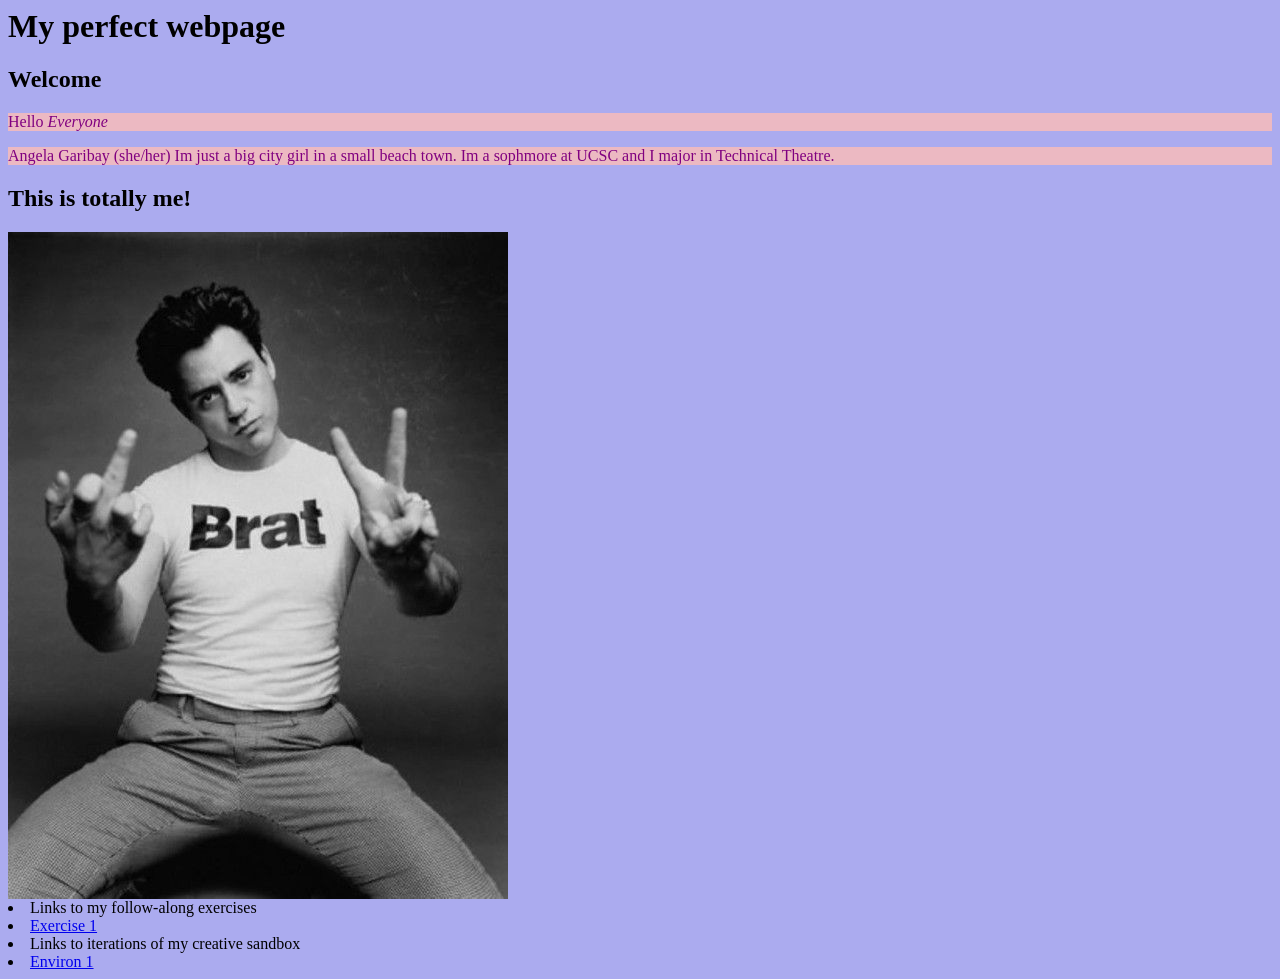
<file: index.html>
<html>
<head>
    <title>My perfect webpage</title>
    <link href="site.css" rel="stylesheet" type="text/css"/>
</head>

<body>
<h1>My perfect webpage</h1> <h2>Welcome</h2>

<p>Hello <em>Everyone</em></p>
<p>Angela Garibay (she/her) 
Im just a big city girl in a small beach town. 
Im a sophmore at UCSC and I major in Technical 
Theatre.
</p>

<h2>This is totally me!</h2>

<img src="exercise/images/Robert Downey Jr.jpg"


<ol>
    <li>Links to my follow-along exercises</li>
    <li><a href="/exercises/ex01.html">Exercise 1</a></li>
    <li>Links to iterations of my creative sandbox</li>
    <li><a href="/environ/en01.html">Environ 1</a></li>
</ol>


</body>
</html>
</file>
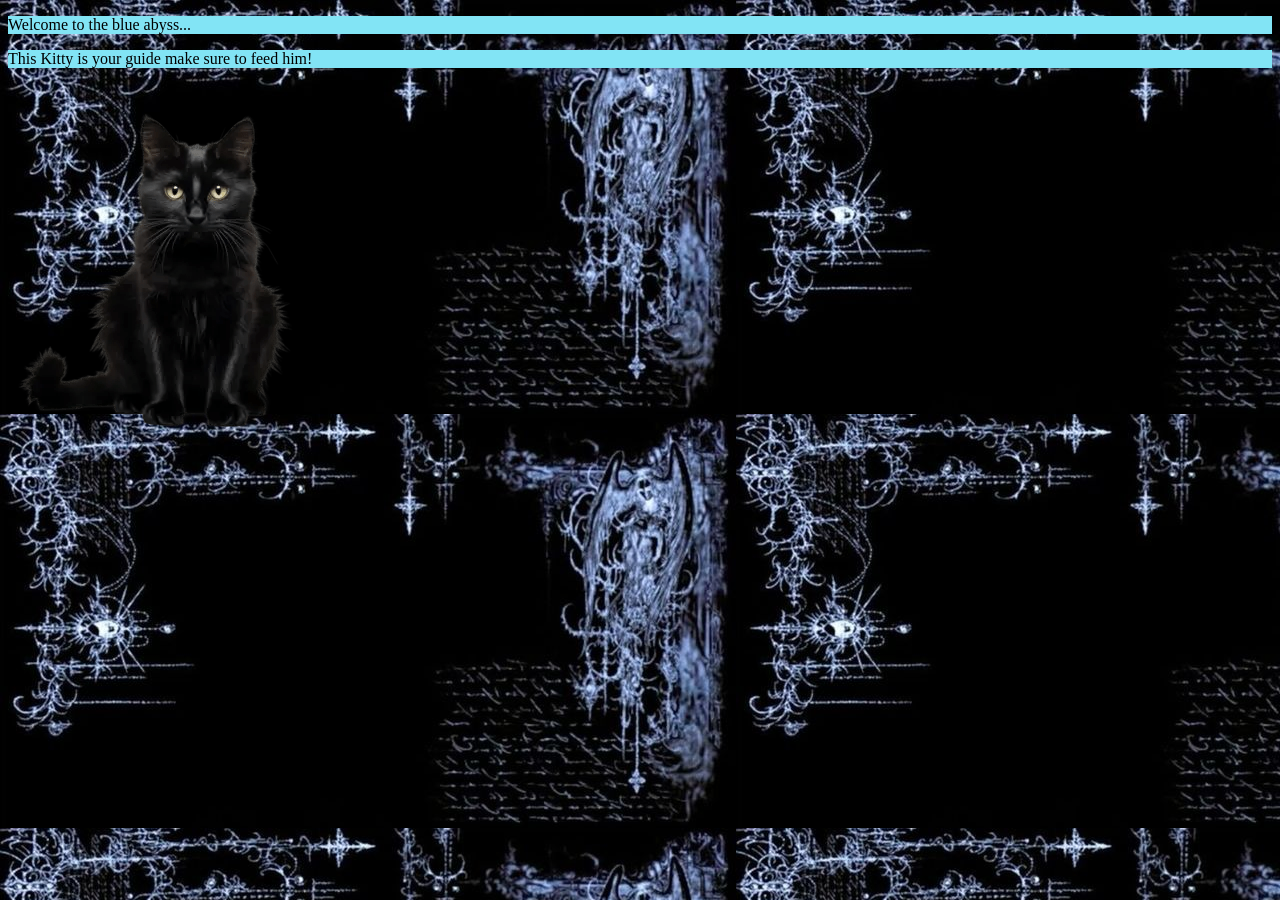
<file: environ/en01.html>
<!doctype html>
<html lang="en">
<head>
    <meta charset="utf-8">
    <title>Environment 01</title>
    <link href="env.css" rel="stylesheet" type="text/css">
</head>

<body>
<p>Welcome to the blue abyss...</p> 


<p>This Kitty is your guide make sure to feed him!</p>
<img src="Black cat.png"

</body>
</html>
</file>
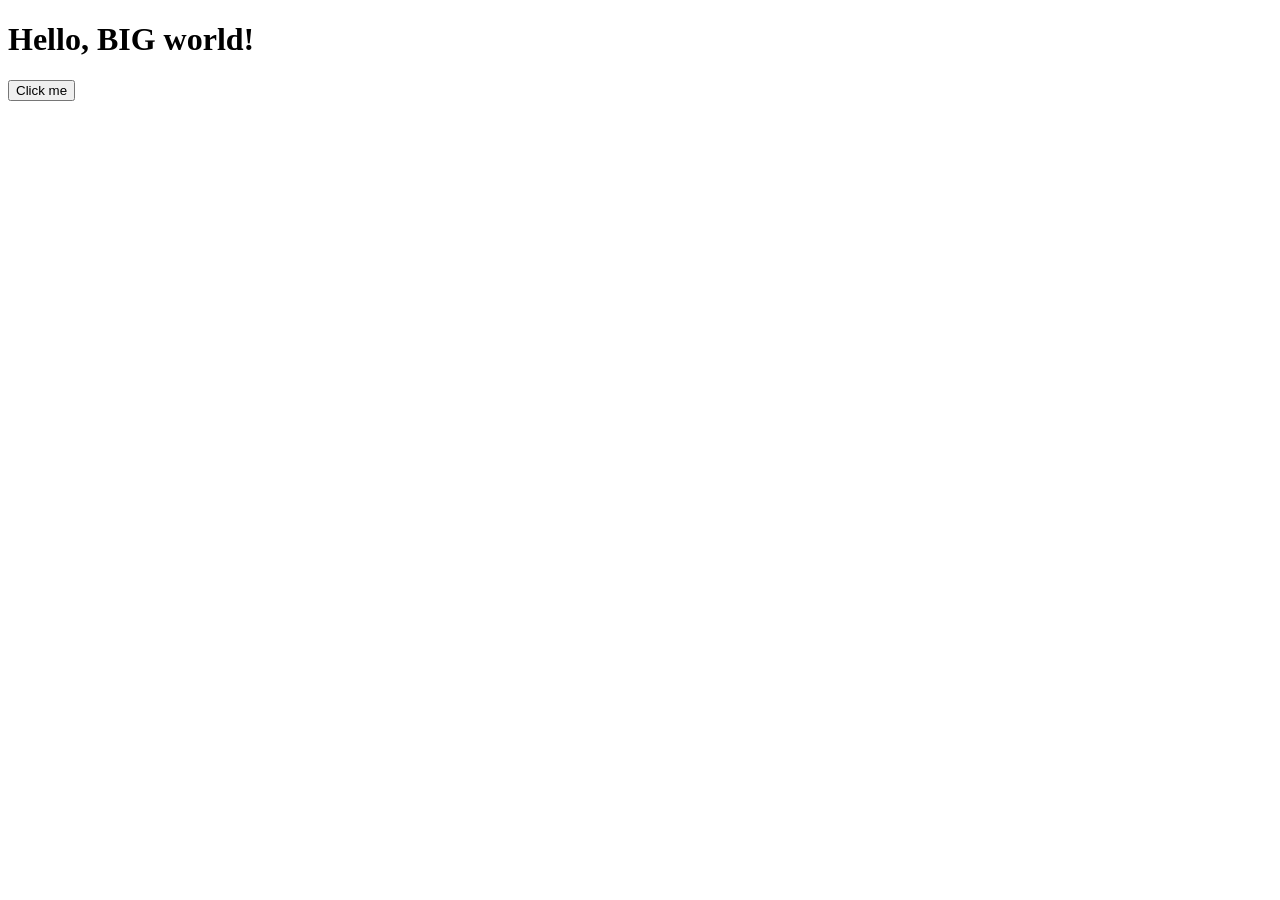
<file: exercise/ex04.html>
<!DOCTYPE html>
<html lang="en">

<head>
    <!--All Techy stuff goes here, inside HEAD-->
    <meta charset="UTF-8">
    <meta name="viewport" Content="width=device-width, initial-scale=1.0">
    <!--Overall Title of your page-->
    <title>Empty Template</title>
    <!--Link to ecternal CSS file-->
    <link rel="stylesheet" href="ex04.html">
    <!--jQuery Library-->
    <script src="ex04.html" DEFER></script>
</head>

<body>

    <!--Main Content goes here, inside BODY-->
    <h1>Hello, BIG world!</h1>
    <button  id="needy-button">Click me</button>


</body>

</html>
</file>
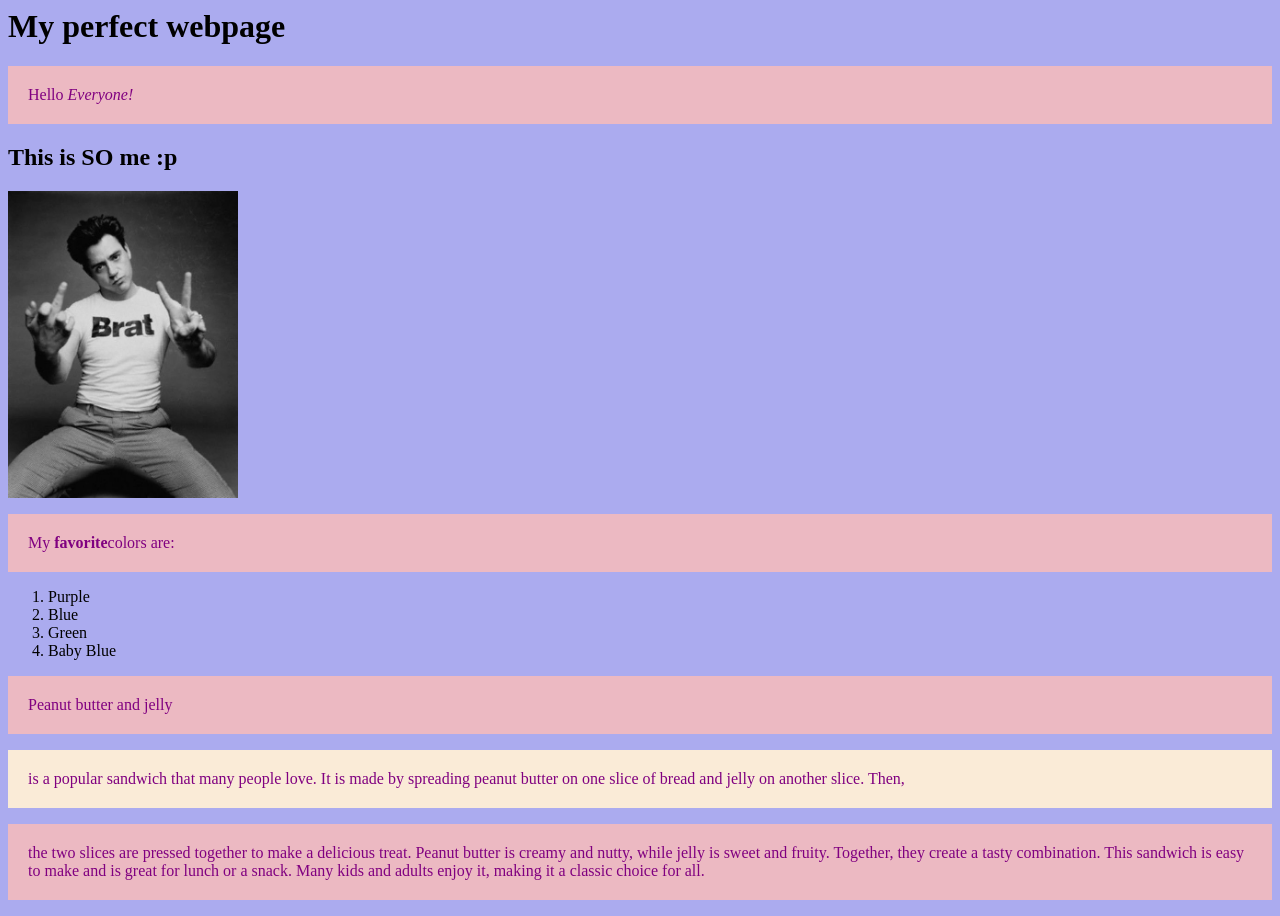
<file: exercise/ex2.html>
<html>
<head>
<link href="ex2.css" rel="stylesheet" type="text/css"/>
</head>

<body>
<h1>My perfect webpage</h1>

<p>Hello <em>Everyone!</em></p>
<h2>This is SO me :p</h2>


<img id="Brat" src="images/Robert Downey Jr.jpg"/>



<p>My <strong>favorite</strong>colors are:</p>
<ol>
<li> Purple</li>
<li>Blue</li>
<li>Green</li>
<li>Baby Blue</li>
</ol>

<p id="main-point">Peanut butter and jelly</p>
 <p class="highlight">is a popular sandwich that many people love. It is made by spreading
peanut butter on one slice of bread and jelly on another slice. Then,</p>
<p id="main-point" class+highlight>the two slices are pressed together to make a delicious treat. Peanut butter is creamy and nutty, while jelly is sweet and fruity. Together, they create a tasty combination. This sandwich is easy to make and is great for lunch or a snack. Many kids and adults enjoy it, 
    making it a classic choice for all.</p>



</body>
</html>
</file>
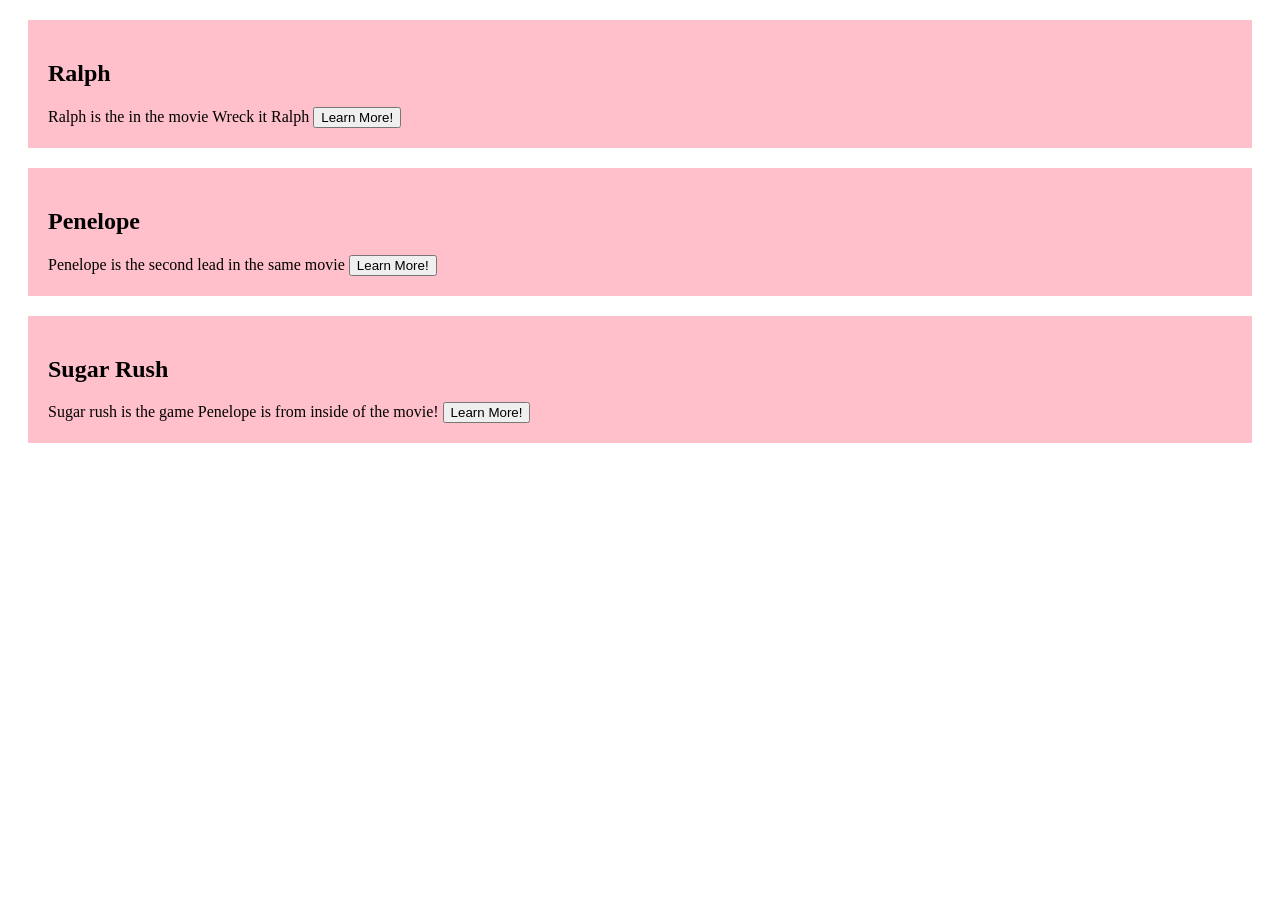
<file: exercise/ex3.html>
<html>
<head>
    <title>What A Beauty</title> 
    <link href="ex3.css" rel="stylesheet" type="text/css"/>
</head>

<body>
  
<div class="test-div"> <h2>Ralph</h2> Ralph is the in the movie Wreck it Ralph
    <button>Learn More!</button></div>
<div class="test-div"> <h2> Penelope</h2>Penelope is the second lead in the same movie
     <button>Learn More!</button></div>
<div class="test-div"><h2>Sugar Rush</h2>Sugar rush is the game Penelope is from inside of the movie!
    <button>Learn More!</button></div>







</body>
</html>
</file>
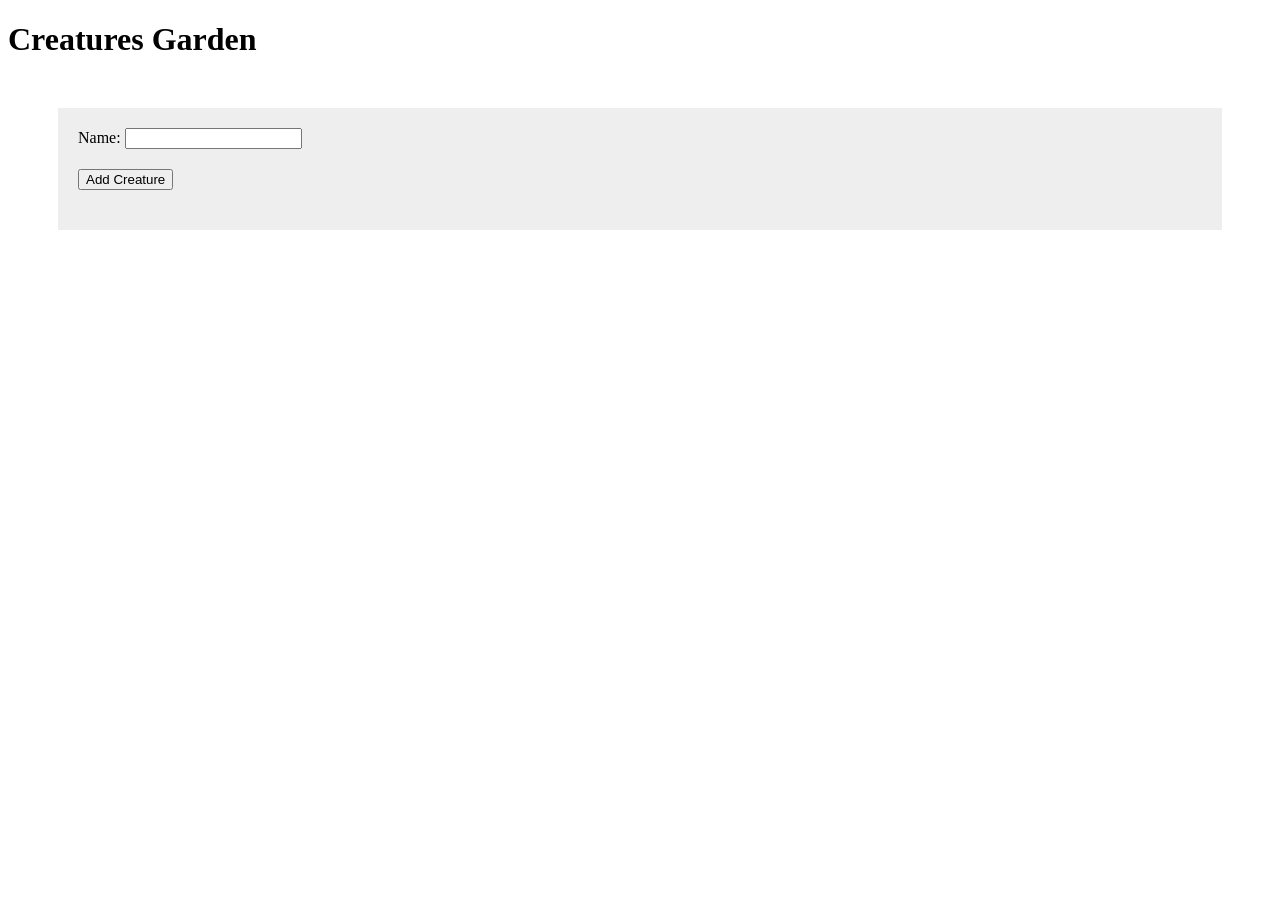
<file: garden/creature.html>
<!DOCTYPE html>
<html lang="en">

<head>
  <!-- All techy stuff goes here, inside HEAD -->
  <meta charset="UTF-8">
  <meta name="viewport" content="width=device-width, initial-scale=1.0">
  <!-- Overall title of your page -->
  <title>Empty Template</title>
  <!-- Link to external CSS file -->
  <link rel="stylesheet" href="creature.css">
  <!-- jQuery library -->
  <script src="https://code.jquery.com/jquery-3.7.1.min.js"></script>
  <!-- Link to external JavaScript file -->
  <script src="creature.js" DEFER></script>
</head>

<body>
  <!-- Main content goes here, inside BODY -->

<h1>Creatures Garden</h1>

<!-- Add Creatures to the garden-->

  <!-- form for creating creatures--->
  <div id="creature-form"> 

     <div>Name: <input type="text" id="crName"></div>
     <div><button id="crAdd">Add Creature</button></div>

  </div>

  <!-- div for outputing creatures--->
  <div id="creature-list">
  </div>


</body>
</html>
</file>
<file: site.css>
p{color:purple;}

html{background-color:rgb(171, 171, 239) ;}

p{background-color: rgb(236, 185, 194);}

#Brat{width: 230;}
</file>
<file: environ/env.css>
body {
  background-image: url("Blue\ flower\ Background.jpg");
}
p{background-color: rgb(130, 228, 245);}
</file>
<file: exercise/ex2.css>
p{color:purple;}

html{background-color:rgb(171, 171, 239) ;}

p{background-color: rgb(236, 185, 194);}
p{padding: 20px;}
.highlight{background-color: antiquewhite;}
#Brat{width: 230;}
</file>
<file: exercise/ex3.css>
div{background: pink;
padding: 20px;
margin: 20px;}
</file>
<file: garden/creature.css>
#creature-form {
   background: #eeeeee;
   padding: 20px;
   margin: 50px;
}

#creature-form DIV {
   margin-bottom: 20px;
}

#creature-list {
   display: flex;
   flex-wrap: wrap;
   gap: 20px;
   margin: 50px;
}
#creature-list>DIV {
   background: pink;
   width: 100px;
   height: 100px;
   display: flex;
   justify-content: center;
   align-items: center;
}
</file>
